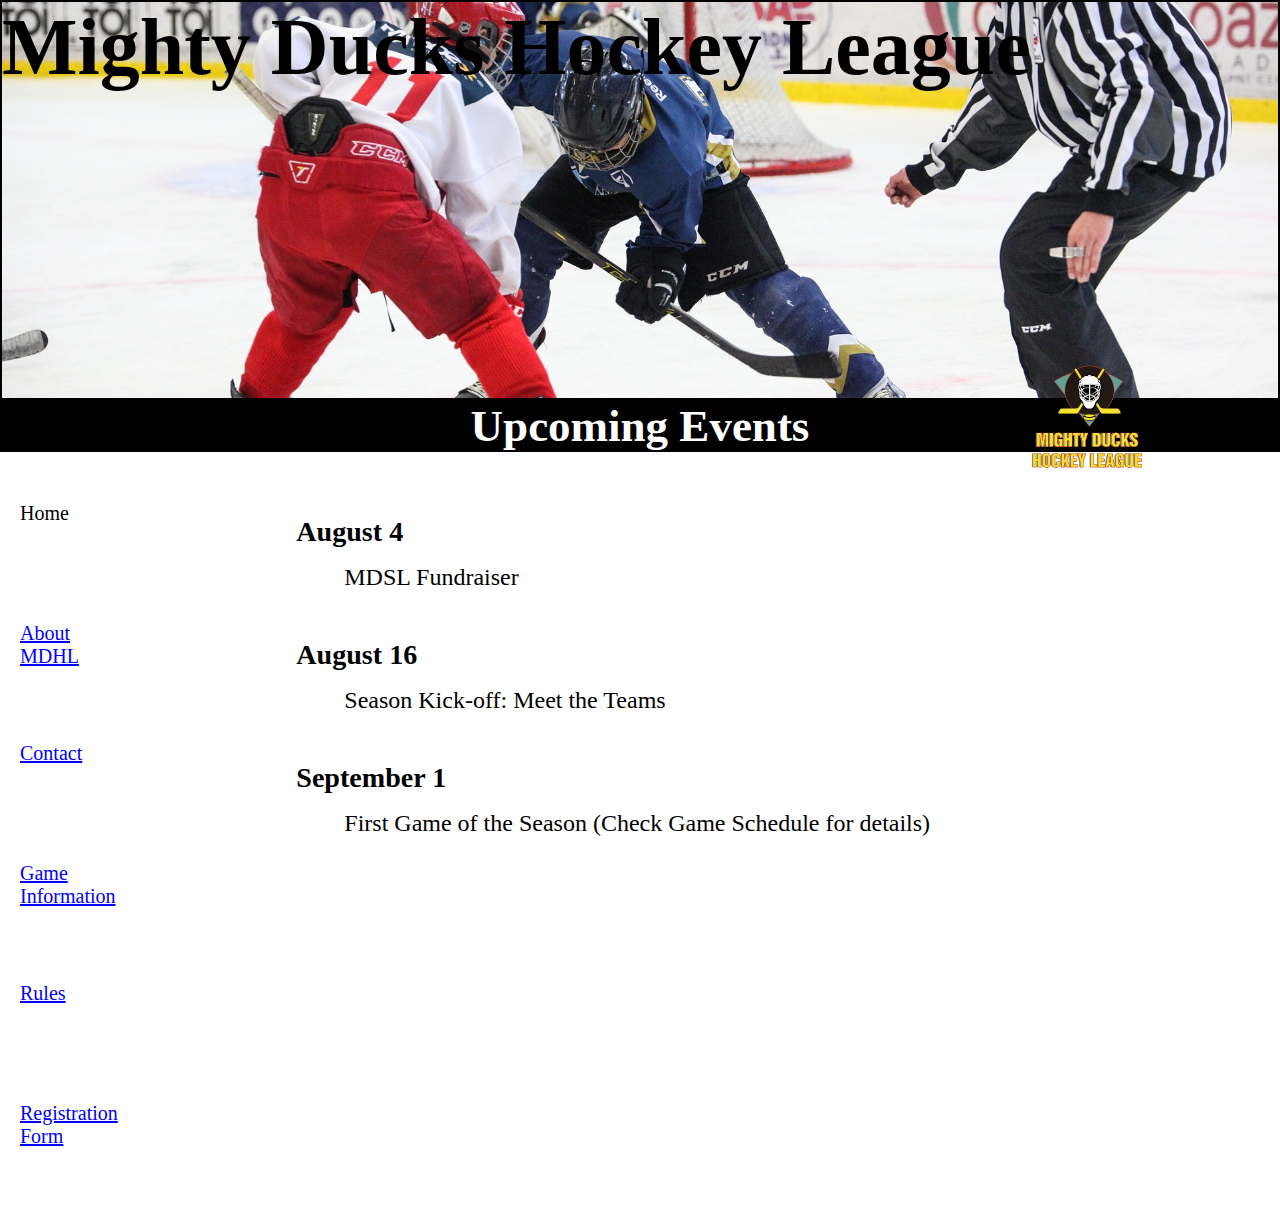
<file: index.html>
<!DOCTYPE html>
<html lang="en">
<head>
    <meta charset="UTF-8">
    <meta http-equiv="X-UA-Compatible" content="IE=edge">
    <meta name="viewport" content="width=device-width, initial-scale=1.0">
    <title>Mighty Ducks Hockey League</title>
    <link rel="shortcut icon" href="./assets/img/LogoMightyducks-01.png" type="image/png">
    <link rel="stylesheet" href="./assets/styles/style.css">
</head>
<body>
    <header>
        <div class="caja1">
            <h1>Mighty Ducks Hockey League</h1>
        </div>
        <div class="caja2">
            <h2>Upcoming Events</h2>
            <figure>
                <img src="./assets/img/LogoMightyducks-01.png" alt="logo" class="logo">
            </figure>            
        </div>           
    </header>
<div class="home">
    <nav>
        <a href="./" class="active">Home</a>
        <a href="./about.html">About MDHL</a>
        <a href="./contact.html">Contact</a>
        <a href="./gameInformation.html">Game Information</a>
        <a href="./rules.html">Rules</a>
        <a href="./form.html">Registration Form</a>

    </nav>
    <main>        
        <section>            
            <h3>August 4</h3>
            <p>MDSL Fundraiser</p>
            <h3>August 16</h3>
            <p>Season Kick-off: Meet the Teams</p>
            <h3>September 1</h3>
            <p>First Game of the Season (Check Game Schedule for details)</p>
        </section>
    </main>
</div>
    
    <footer></footer>
</body>
</html>
</file>
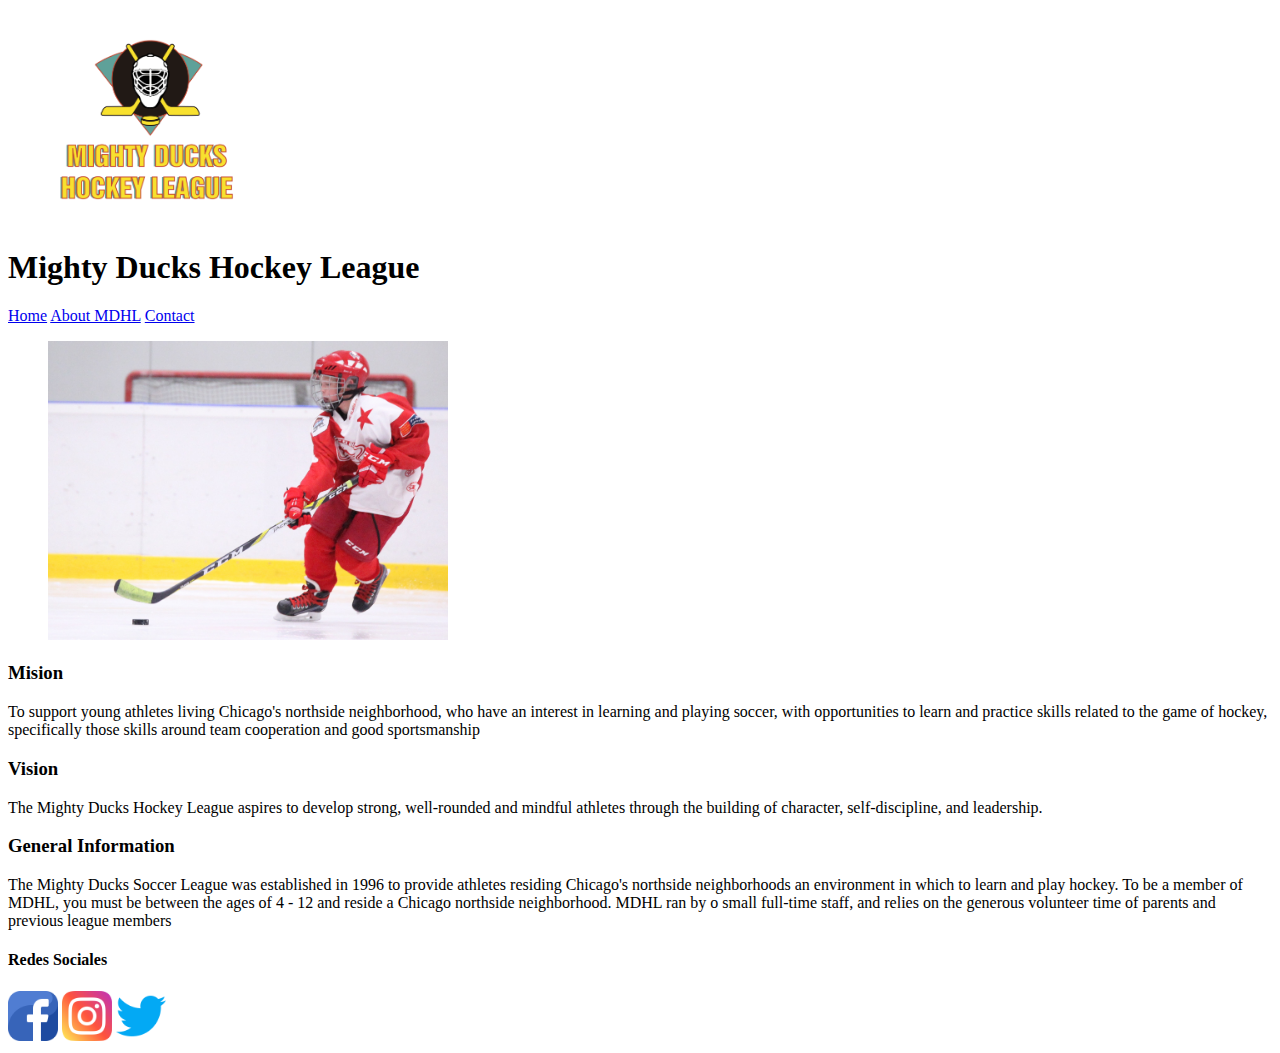
<file: about.html>
<!DOCTYPE html>
<html lang="en">
<head>
    <meta charset="UTF-8">
    <meta http-equiv="X-UA-Compatible" content="IE=edge">
    <meta name="viewport" content="width=device-width, initial-scale=1.0">
    <title>About MDHL</title>
</head>
<body>
    <header>
        <figure>
            <img src="./assets/LogoMightyducks-01.png" alt="logo" width="200px;">
        </figure>
        
        <h1>Mighty Ducks Hockey League</h1>
    </header>

    <nav>
        <a href="./index.html">Home</a>
        <a href="./">About MDHL</a>
        <a href="./contact.html">Contact</a>
        
    </nav>
    <main>
        <aside>
            <figure>
                <img src="./assets/hockey2.jpg" alt="hockey2" width="400px;">
            </figure>
        </aside>
        
        <section>
            <article>
                <h3>Mision</h3>
                <p>To support young athletes living Chicago's northside neighborhood, who have an interest in
                    learning and playing soccer, with opportunities to learn and practice skills related to the game of
                    hockey, specifically those skills around team cooperation and good sportsmanship</p>

                <h3>Vision</h3>
                <p>The Mighty Ducks Hockey League aspires to develop strong, well-rounded and mindful athletes
                    through the building of character, self-discipline, and leadership.</p>

                <h3>General Information</h3>
                <p>The Mighty Ducks Soccer League was established in 1996 to provide athletes residing
                    Chicago's northside neighborhoods an environment in which to learn and play hockey. To be a
                    member of MDHL, you must be between the ages of 4 - 12 and reside a Chicago northside
                    neighborhood. MDHL ran by o small full-time staff, and relies on the generous volunteer time of
                    parents and previous league members</p>
            </article>
        </section>
    </main>
    <footer>
        <h4>Redes Sociales</h4>
        <a href="https://www.facebook.com/" target="_blank"><img src="./assets/face.png" alt="facebook" width="50px;"></a>
        <a href="https://www.instagram.com/" target="_blank"><img src="./assets/instagram.png" alt="instagram" width="50px;"></a>
        <a href="https://twitter.com/?lang=es" target="_blank"><img src="./assets/twiter.png" alt="twiter" width="50px;"></a>
        
    </footer>
</body>
</html>
</file>
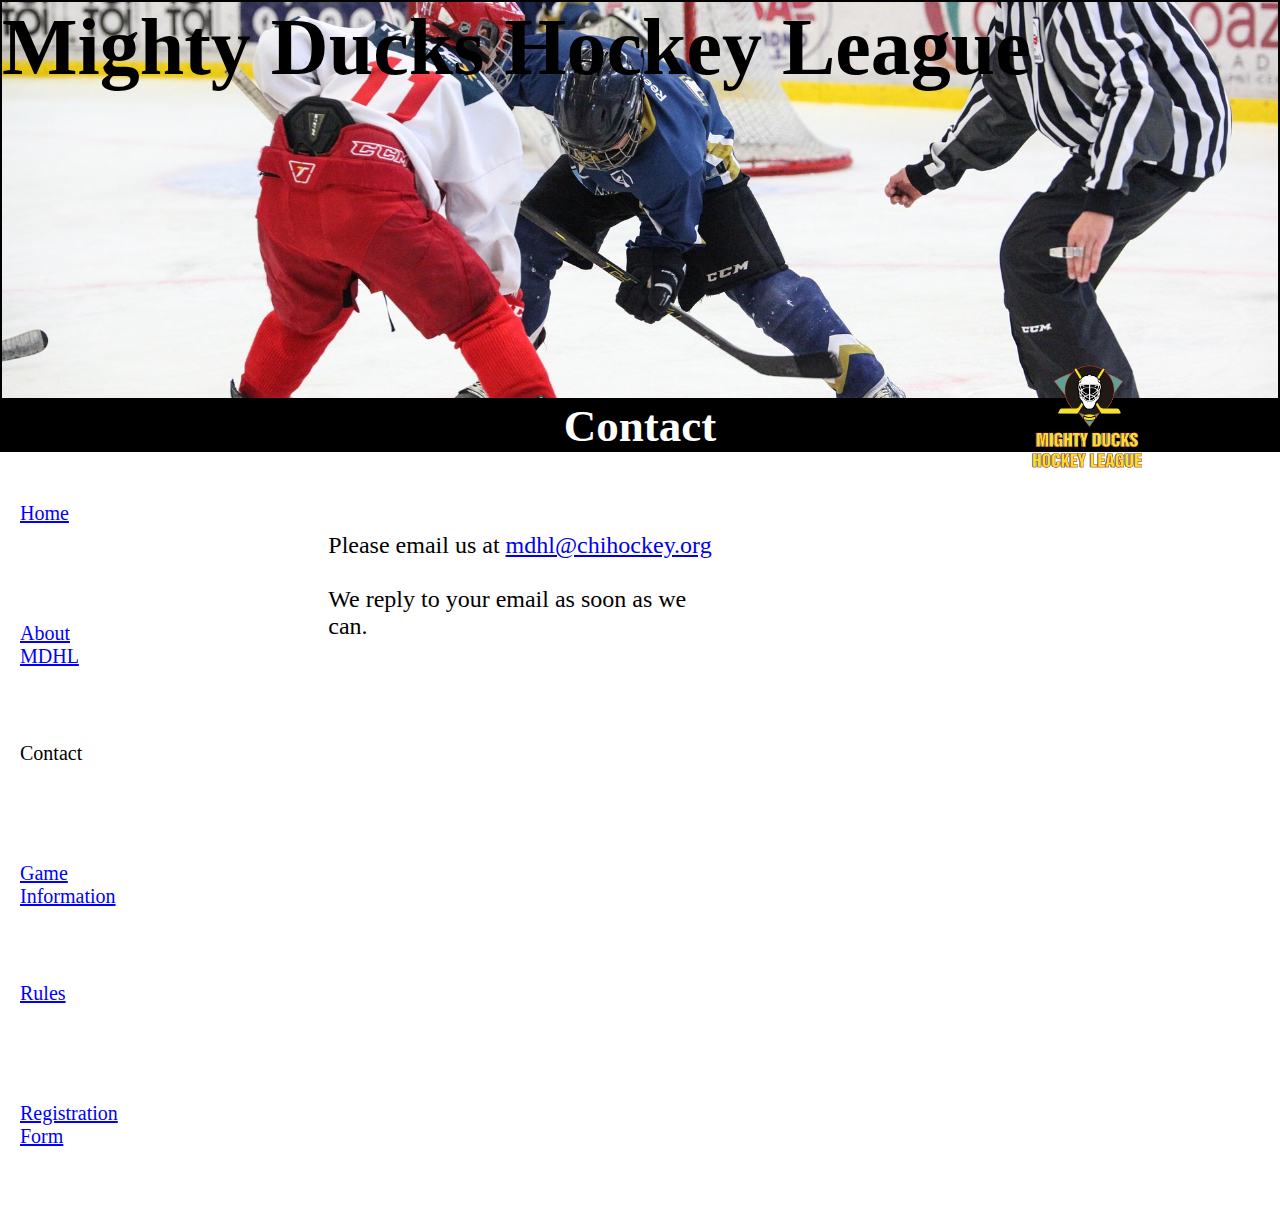
<file: contact.html>
<!DOCTYPE html>
<html lang="en">

<head>
    <meta charset="UTF-8">
    <meta http-equiv="X-UA-Compatible" content="IE=edge">
    <meta name="viewport" content="width=device-width, initial-scale=1.0">
    <title>Contact</title>
    <link rel="shortcut icon" href="./assets/img/LogoMightyducks-01.png" type="image/png">
    <link rel="stylesheet" href="./assets/styles/style.css">
</head>

<body>
    <header>
        <div class="caja1">
            <h1>Mighty Ducks Hockey League</h1>
        </div>
        <div class="caja2">
            <h2>Contact</h2>
            <figure>
                <img src="./assets/img/LogoMightyducks-01.png" alt="logo" class="logo">
            </figure>
        </div>
    </header>
    <div class="home2">
        <nav>
            <a href="./index.html">Home</a>
            <a href="./about.html">About MDHL</a>
            <a href="./" class="active">Contact</a>
            <a href="./gameInformation.html">Game Information</a>
            <a href="./rules.html">Rules</a>
            <a href="./form.html">Registration Form</a>

        </nav>
        <main>

            <div class="mail">
                <p>Please email us at <a href="mailto:mdhl@chihockey.org">mdhl@chihockey.org</a></p> <br>
                <p>We reply to your email as soon as we can.</p>
            </div>



        </main>
    </div>


    <footer>

    </footer>

</body>

</html>
</file>
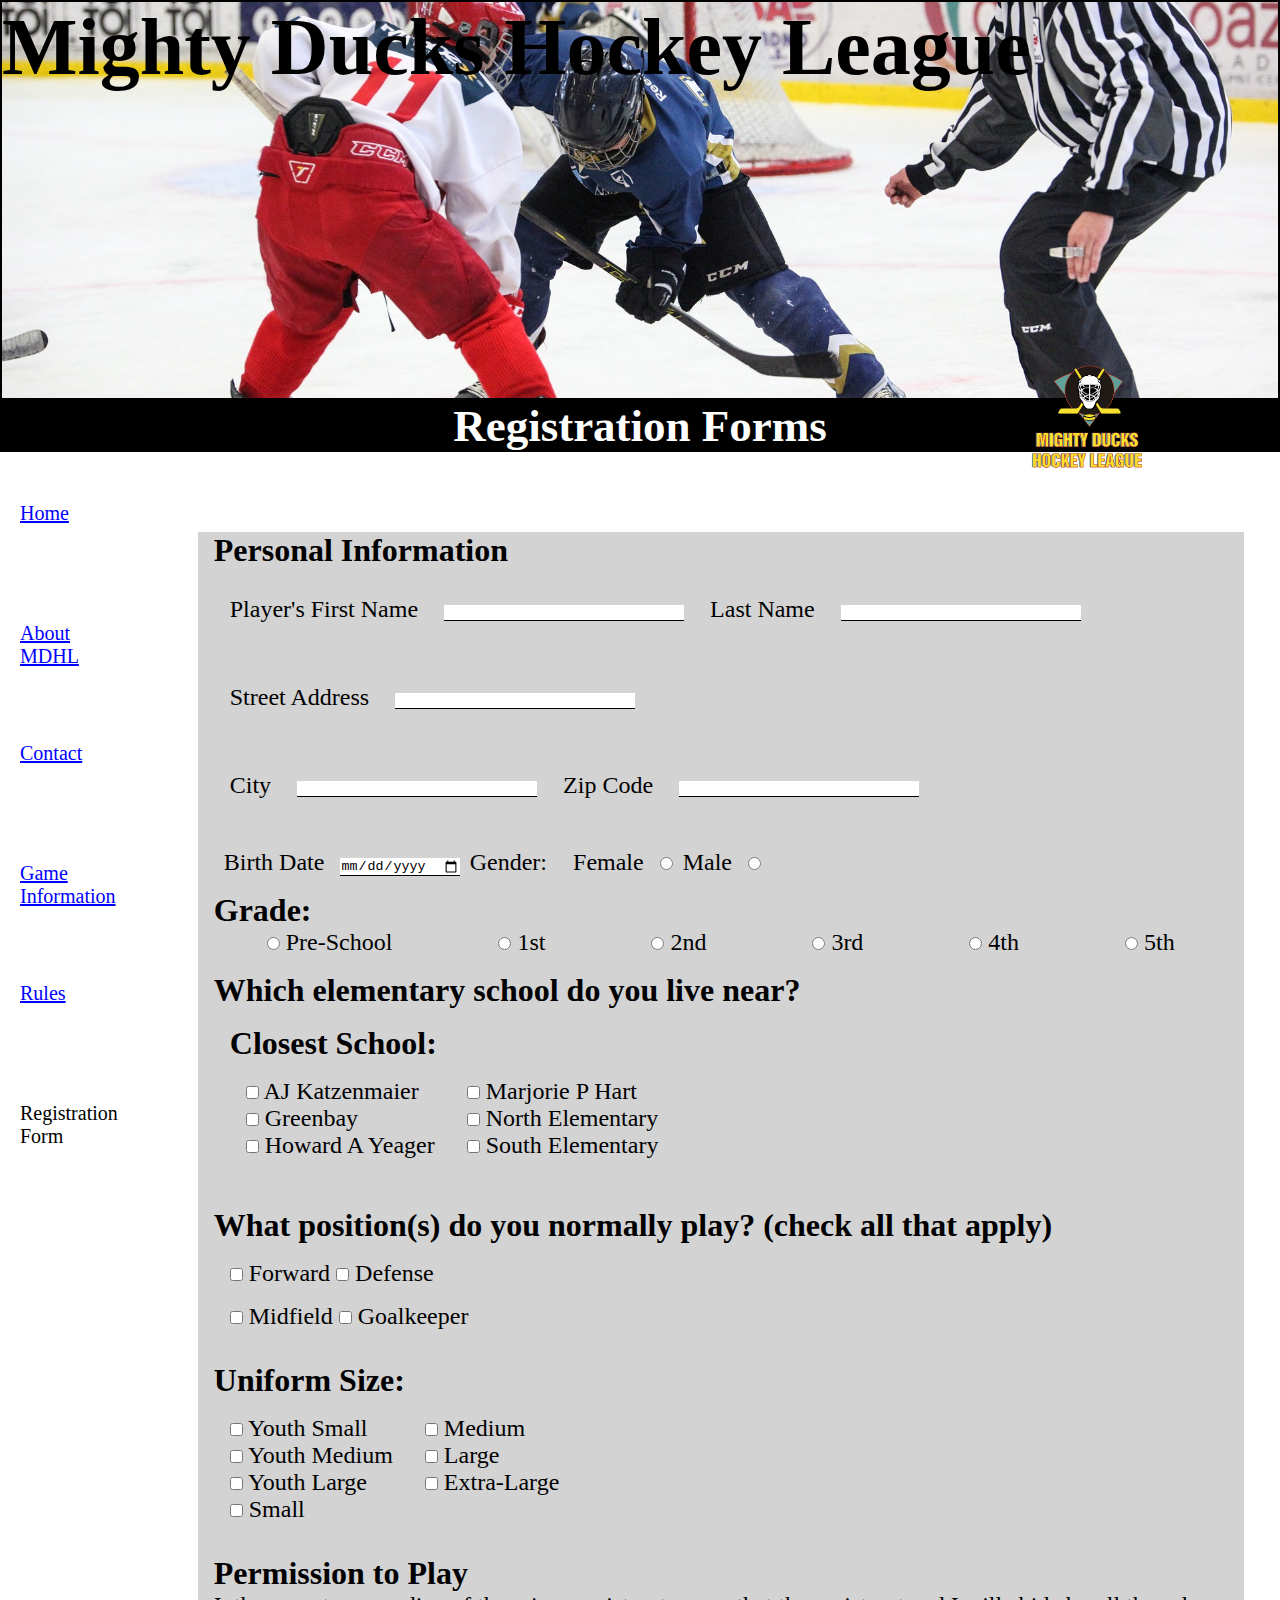
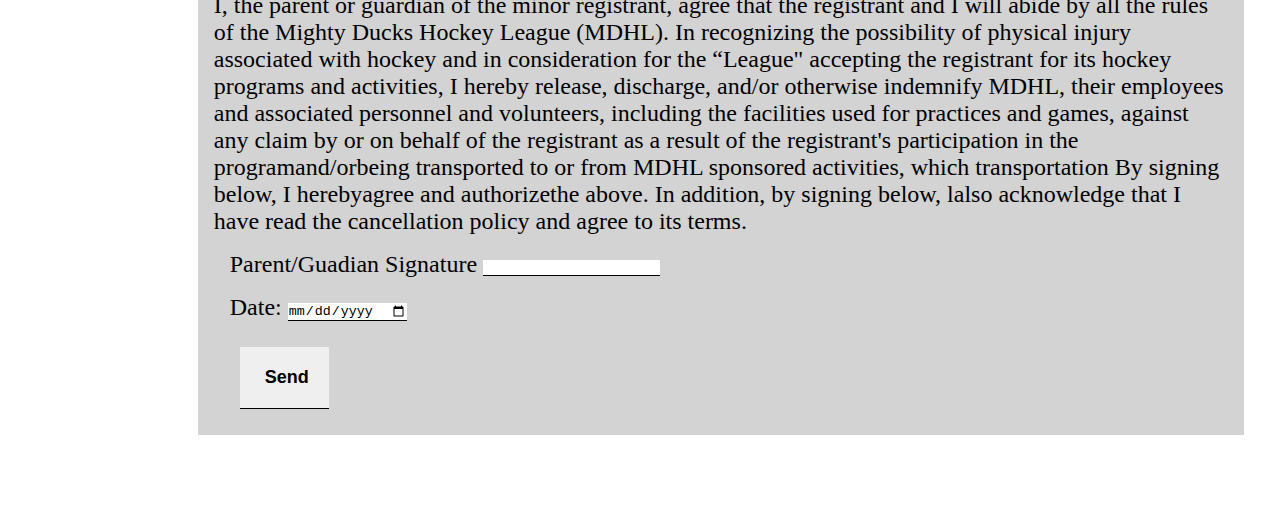
<file: form.html>
<!DOCTYPE html>
<html lang="en">

<head>
    <meta charset="UTF-8">
    <meta http-equiv="X-UA-Compatible" content="IE=edge">
    <meta name="viewport" content="width=device-width, initial-scale=1.0">
    <title>Registration Form</title>
    <link rel="shortcut icon" href="./assets/img/LogoMightyducks-01.png" type="image/png">
    <link rel="stylesheet" href="./assets/styles/style.css">
</head>

<body>
    <header>
        <div class="caja1">
            <h1>Mighty Ducks Hockey League</h1>
        </div>
        <div class="caja2">
            <h2>Registration Forms</h2>
            <figure>
                <img src="./assets/img/LogoMightyducks-01.png" alt="logo" class="logo">
            </figure>
        </div>
    </header>
    <div class="home5">
        <nav>
            <a href="./index.html">Home</a>
            <a href="./about.html">About MDHL</a>
            <a href="./contact.html">Contact</a>
            <a href="./gameInformation.html">Game Information</a>
            <a href="./rules.html">Rules</a>
            <a href="./" class="active">Registration Form</a>

        </nav>
        <main>

            <div>
                <form action="./showdata.html" method="GET">

                    <fieldset class="personal">
                        <legend>Personal Information</legend>
                        <fieldset>
                            <label>
                                <span>Player's First Name</span>
                                <input type="text" name="first">
                            </label>
                            <label>
                                <span>Last Name</span>
                                <input type="text" name="last">
                            </label>
                        </fieldset>
                        
                        <fieldset>
                            <label>
                                <span>Street Address</span>
                                <input type="text" name="street">
                            </label>
                        </fieldset>
                        <fieldset>
                            <label>
                                <span>City</span>
                                <input type="text" name="city">
                            </label>
                            <label>
                                <span>Zip Code</span>
                                <input type="number" name="zip">
                            </label>
                        </fieldset>
                        
                    </fieldset>
                    <fieldset class="birth">
                        <label>
                            <span>Birth Date</span>
                            <input type="date" name="birth">
                        </label>
                        <label>
                            <span> Gender:</span>
                            <span>Female </span>
                            <input type="radio" name="gender" value="female">
                            
                        </label>
                        <label>
                            <span>Male</span>
                            <input type="radio" name="gender" value="male">
                            
                        </label>
                    </fieldset>

                    <fieldset class="grade">
                        <legend> Grade:</legend>
                        
                            <label>
                                <input type="radio" name="grade" value="pre-school">
                                <span>Pre-School</span>
                            </label>
                            <label>
                                <input type="radio" name="grade" value="1st">
                                <span> 1st</span>
                            </label>
                            <label>
                                <input type="radio" name="grade" value="2nd">
                                <span>2nd</span>
                            </label>
                        
                            <label>
                                <input type="radio" name="grade" value=" 3rd">
                                <span>3rd</span>
                            </label>
                            <label>
                               <input type="radio" name="grade" value="4th">
                                <span>4th </span>
                            </label>
                            <label>
                                <input type="radio" name="grade" value="5th">
                                <span>5th </span>
                            </label>
                        
 
                    </fieldset>

                    <fieldset>
                        <legend>Which elementary school do you live near? </legend>
                        <fieldset class="closer">
                            <legend>Closest School:</legend>
                            <fieldset class="close">
                                <label>
                                    <input type="checkbox" name="school" value="aj katzenmaier">
                                    <span> AJ Katzenmaier</span>
                                </label>
                                <label>
                                    <input type="checkbox" name="school" value="greenbay">
                                    <span>Greenbay</span>
                                </label>
                                <label>
                                    <input type="checkbox" name="school" value=" howard a yeager">
                                    <span>Howard A Yeager</span>
                                </label>
                            </fieldset>
                            <fieldset class="close1">
                                <label>
                                    <input type="checkbox" name="school" value=" marjorie p hart">
                                    <span>Marjorie P Hart</span>
                                </label>
                                <label>
                                    <input type="checkbox" name="school" value="north elementary">
                                    <span>North Elementary</span>
                                </label>
                                <label>
                                    <input type="checkbox" name="school" value="south elementary">
                                    <span> South Elementary</span>
                                </label>
                            </fieldset>
                            
                        </fieldset>

                    </fieldset>
                    <fieldset>
                        <legend>What position(s) do you normally play? (check all that apply)</legend>
                        <fieldset>
                            <label>
                                <input type="checkbox" name="play" value=" forward">
                                <span> Forward</span>
                            </label>
                            <label>
                                <input type="checkbox" name="play" value="defense">
                                <span> Defense</span>
                            </label>
                        </fieldset>
                        <fieldset>
                            <label>
                                <input type="checkbox" name="play" value=" midfield">
                                <span>Midfield</span>
                            </label>
                            <label>
                                <input type="checkbox" name="play" value="goalkeeper">
                                <span> Goalkeeper</span>
                            </label>
                        </fieldset>
                        
                        
                    </fieldset>
                    <fieldset class="uni">
                        <legend>Uniform Size:</legend>
                        <fieldset class="uniform">
                            <label>
                                <input type="checkbox" name="size" value="youth small">
                                <span>Youth Small</span>
                            </label>
                            <label>
                                <input type="checkbox" name="size" value="youth medium">
                                <span>Youth Medium</span>
                            </label>
                            <label>
                                <input type="checkbox" name="size" value="youth large">
                                <span>Youth Large</span>
                            </label>
                            <label>
                                <input type="checkbox" name="size" value="small">
                                <span> Small</span>
                            </label>
                        </fieldset>
                        <fieldset class="uniform1">
                            <label>
                                <input type="checkbox" name="size" value="medium">
                                <span>Medium</span>
                            </label>
                            <label>
                                <input type="checkbox" name="size" value="large">
                                <span>Large</span>
                            </label>
                            <label>
                                <input type="checkbox" name="size" value="extra-large">
                                <span> Extra-Large</span>
                            </label>
                        </fieldset>
                       
                        
                    </fieldset>
                    <fieldset>
                        <legend>Permission to Play</legend>
                        <span> I, the parent or guardian of the minor registrant, agree that the registrant and I will
                            abide
                            by
                            all the rules of the Mighty Ducks Hockey League (MDHL). In recognizing the possibility of
                            physical injury associated with hockey and in consideration for the “League" accepting the
                            registrant for its hockey programs and activities, I hereby release, discharge, and/or
                            otherwise
                            indemnify MDHL, their employees and associated personnel and volunteers, including the
                            facilities used for practices and games, against any claim by or on behalf of the registrant
                            as
                            a result of the registrant's participation in the programand/orbeing transported to or from
                            MDHL
                            sponsored activities, which transportation
                            By signing below, I herebyagree and authorizethe above. In addition, by signing below, lalso
                            acknowledge that I have read the cancellation policy and agree to its terms.</span>
                            <fieldset>
                                <label>
                                    <span> Parent/Guadian Signature</span>
                                    <input type="text" required name="sig">
                                </label>
                                
                            </fieldset>
                            <fieldset>
                                <label>
                                    <span>Date: </span>
                                    <input type="date">
                                </label>
                            </fieldset>
                            <fieldset class="boton">
                                <label>
                                    <input type="submit" value=" Send">
                                </label>
                            </fieldset>
                        
                    </fieldset>
                    
                </form>
            </div>
        </main>
    </div>


</body>

</html>
</file>
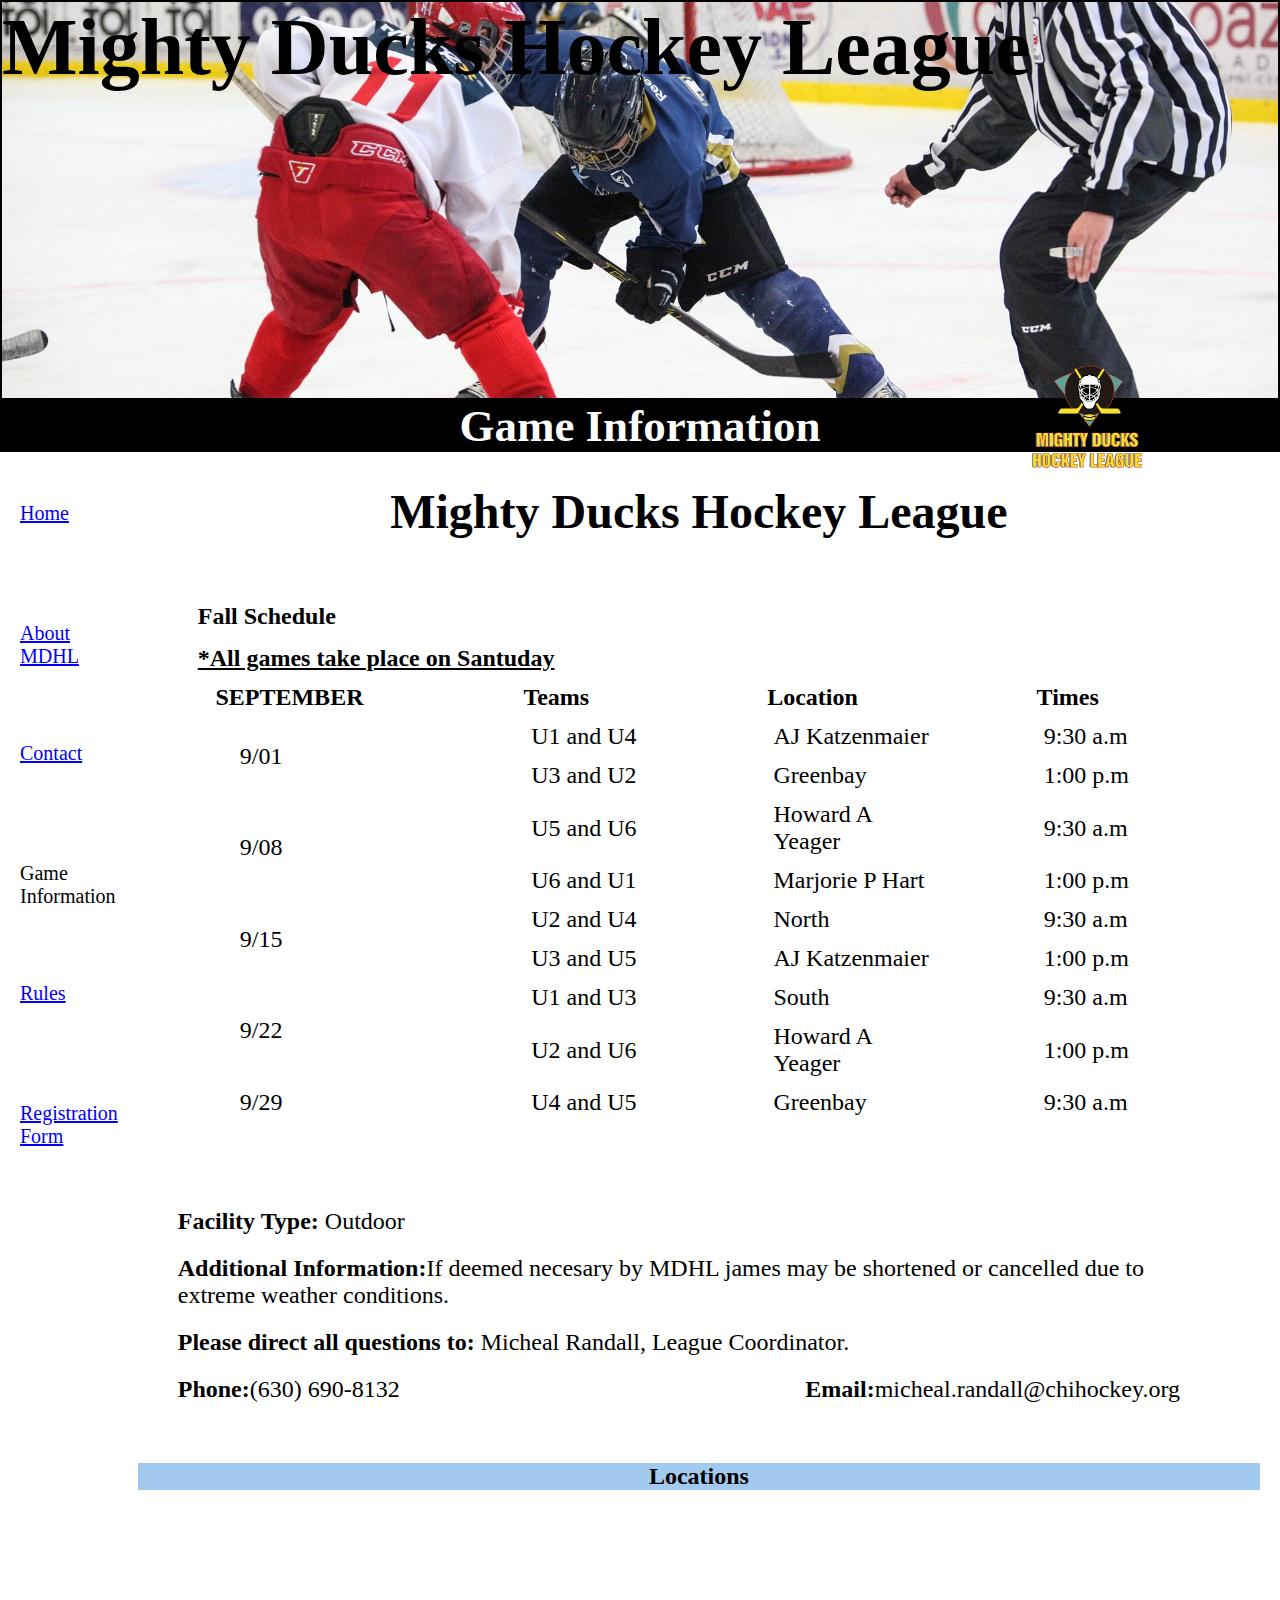
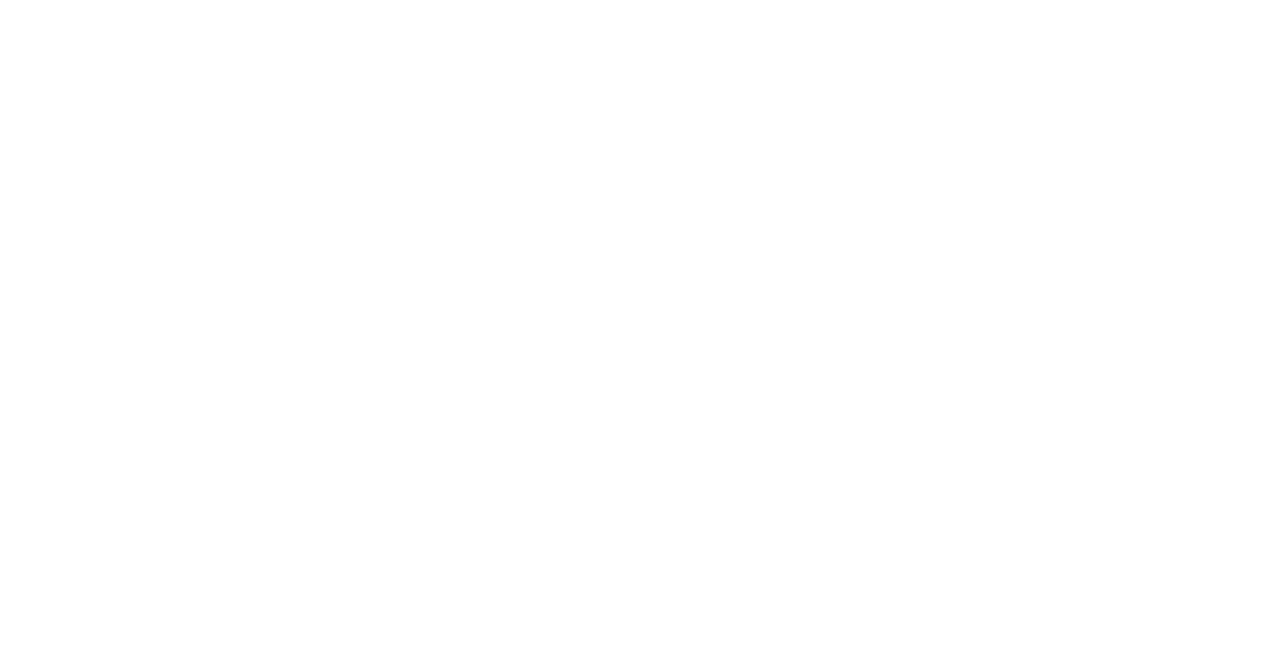
<file: gameInformation.html>
<!DOCTYPE html>
<html lang="en">

<head>
    <meta charset="UTF-8">
    <meta http-equiv="X-UA-Compatible" content="IE=edge">
    <meta name="viewport" content="width=device-width, initial-scale=1.0">
    <title>Game Information</title>
    <link rel="shortcut icon" href="./assets/img/LogoMightyducks-01.png" type="image/png">
    <link rel="stylesheet" href="./assets/styles/style.css">
</head>

<body>
    <header>
        <div class="caja1">
            <h1>Mighty Ducks Hockey League</h1>
        </div>
        <div class="caja2">
            <h2>Game Information</h2>
            <figure>
                <img src="./assets/img/LogoMightyducks-01.png" alt="logo" class="logo">
            </figure>
        </div>

    </header>
    <div class="home3">
        <nav>
            <a href="./index.html">Home</a>
            <a href="./about.html">About MDHL</a>
            <a href="./contact.html">Contact</a>
            <a href="./" class="active">Game Information</a>
            <a href="./rules.html">Rules</a>
            <a href="./form.html">Registration Form</a>
    
        </nav>
        <main>
            <div class="titulo">
                <h2 >Mighty Ducks Hockey League</h2>
            </div>
            <section class="contenido">
                    
                <h3 class="fal">Fall Schedule</h3>
                <h4 class="all">*All games take place on Santuday</h4>
                <table>
                    <thead>
                        <tr>
                            <th>SEPTEMBER</th>
                            <th>Teams</th>
                            <th>Location</th>
                            <th>Times</th>
                        </tr>
                    </thead>
                    <tbody>
                        <tr>
                            <td rowspan="2">9/01</td>
                            <td class="td1">U1 and U4</td>
                            <td class="td2">AJ Katzenmaier</td>
                            <td class="td3">9:30 a.m</td>
                        </tr>
                        <tr>
                            <td>U3 and U2</td>
                            <td>Greenbay</td>
                            <td>1:00 p.m</td>
                        </tr>
                        <tr>
                            <td rowspan="2">9/08</td>
                            <td>U5 and U6</td>
                            <td>Howard A Yeager</td>
                            <td>9:30 a.m</td>
                        </tr>
                        <tr>
                            <td>U6 and U1</td>
                            <td>Marjorie P Hart</td>
                            <td>1:00 p.m</td>
                        </tr>
                        <tr>
                            <td rowspan="2">9/15</td>
                            <td>U2 and U4</td>
                            <td>North</td>
                            <td>9:30 a.m</td>
                        </tr>
                        <tr>
                            <td>U3 and U5</td>
                            <td>AJ Katzenmaier</td>
                            <td>1:00 p.m</td>
                        </tr>
                        <tr>
                            <td rowspan="2">9/22</td>
                            <td>U1 and U3</td>
                            <td>South</td>
                            <td>9:30 a.m</td>
                        </tr>
                        <tr>
                            <td>U2 and U6</td>
                            <td>Howard A Yeager</td>
                            <td>1:00 p.m</td>
                        </tr>
                        <tr>
                            <td>9/29</td>
                            <td>U4 and U5</td>
                            <td>Greenbay</td>
                            <td>9:30 a.m</td>
                        </tr>
    
                    </tbody>
                </table>
    
            </section>
            <div class="outdoor">
                <p><strong>Facility Type:</strong> Outdoor</p>
                <p><strong>Additional Information:</strong>If deemed necesary by MDHL james may be shortened or cancelled
                    due to extreme weather conditions.</p>
                <p><strong>Please direct all questions to: </strong>Micheal Randall, League Coordinator.</p>
                <div class="phone">
                    <p><strong>Phone:</strong>(630) 690-8132</p>
                    <p><strong>Email:</strong>micheal.randall@chihockey.org</p>
                </div>
            </div>
            <div class="location">
                <h2>Locations</h2>
            </div>
            <div class="mapas">
               
                <iframe src="https://www.google.com/maps/embed?pb=!1m18!1m12!1m3!1d2484.9669188771363!2d0.03998091484940402!3d51.47712152073894!2m3!1f0!2f0!3f0!3m2!1i1024!2i768!4f13.1!3m3!1m2!1s0x47d8a8546aa77bb1%3A0x213e96a4c7a25e74!2sGreenbay%20Rd%2C%20London%2C%20Reino%20Unido!5e0!3m2!1ses!2sar!4v1675771306753!5m2!1ses!2sar" width="600" height="450" style="border:0;" allowfullscreen="" loading="lazy" referrerpolicy="no-referrer-when-downgrade"></iframe>
                <iframe src="https://www.google.com/maps/embed?pb=!1m18!1m12!1m3!1d2950.269876673739!2d-87.85606978558435!3d42.31544224591252!2m3!1f0!2f0!3f0!3m2!1i1024!2i768!4f13.1!3m3!1m2!1s0x880feccac26b07c5%3A0x8b51fa5d6efe771a!2sHoward%20A.%20Yeager%20School%20(PREK-K)!5e0!3m2!1ses!2sar!4v1675771458792!5m2!1ses!2sar" width="600" height="450" style="border:0;" allowfullscreen="" loading="lazy" referrerpolicy="no-referrer-when-downgrade"></iframe>
                <iframe src="https://www.google.com/maps/embed?pb=!1m18!1m12!1m3!1d2949.780458165075!2d-87.86499328558388!3d42.32588114525385!2m3!1f0!2f0!3f0!3m2!1i1024!2i768!4f13.1!3m3!1m2!1s0x880f932fbc6ba7cd%3A0xcf2bbe275c6da815!2sAJ%20Katzenmaier%20Academy!5e0!3m2!1ses!2sar!4v1675771507477!5m2!1ses!2sar" width="600" height="450" style="border:0;" allowfullscreen="" loading="lazy" referrerpolicy="no-referrer-when-downgrade"></iframe>
                <iframe src="https://www.google.com/maps/embed?pb=!1m18!1m12!1m3!1d2949.7194316339587!2d-87.84787658558386!3d42.32718264517169!2m3!1f0!2f0!3f0!3m2!1i1024!2i768!4f13.1!3m3!1m2!1s0x880fecd0628e1bb5%3A0x9a4d5f9aafd42e02!2sMarjorie%20P%20Hart%20School!5e0!3m2!1ses!2sar!4v1675787205052!5m2!1ses!2sar" width="600" height="450" style="border:0;" allowfullscreen="" loading="lazy" referrerpolicy="no-referrer-when-downgrade"></iframe>
                <iframe src="https://www.google.com/maps/embed?pb=!1m18!1m12!1m3!1d11791.039398182762!2d-87.8509244921875!3d42.36895699999998!2m3!1f0!2f0!3f0!3m2!1i1024!2i768!4f13.1!3m3!1m2!1s0x880fed60b13aa0a7%3A0xfe6df83b0f197ed6!2sNorth%20Elementary%20School!5e0!3m2!1ses!2sar!4v1675787257389!5m2!1ses!2sar" width="600" height="450" style="border:0;" allowfullscreen="" loading="lazy" referrerpolicy="no-referrer-when-downgrade"></iframe>
                <iframe src="https://www.google.com/maps/embed?pb=!1m18!1m12!1m3!1d47203.09932733572!2d-87.92051096875002!3d42.317066999999994!2m3!1f0!2f0!3f0!3m2!1i1024!2i768!4f13.1!3m3!1m2!1s0x880feccac2135a21%3A0x8ce88e90b96bbec1!2sSouth%20Elementary%20School%20(K-5)!5e0!3m2!1ses!2sar!4v1675787298467!5m2!1ses!2sar" width="600" height="450" style="border:0;" allowfullscreen="" loading="lazy" referrerpolicy="no-referrer-when-downgrade"></iframe>
            </div>
    
        </main>
    </div>
    
   
</body>

</html>
</file>
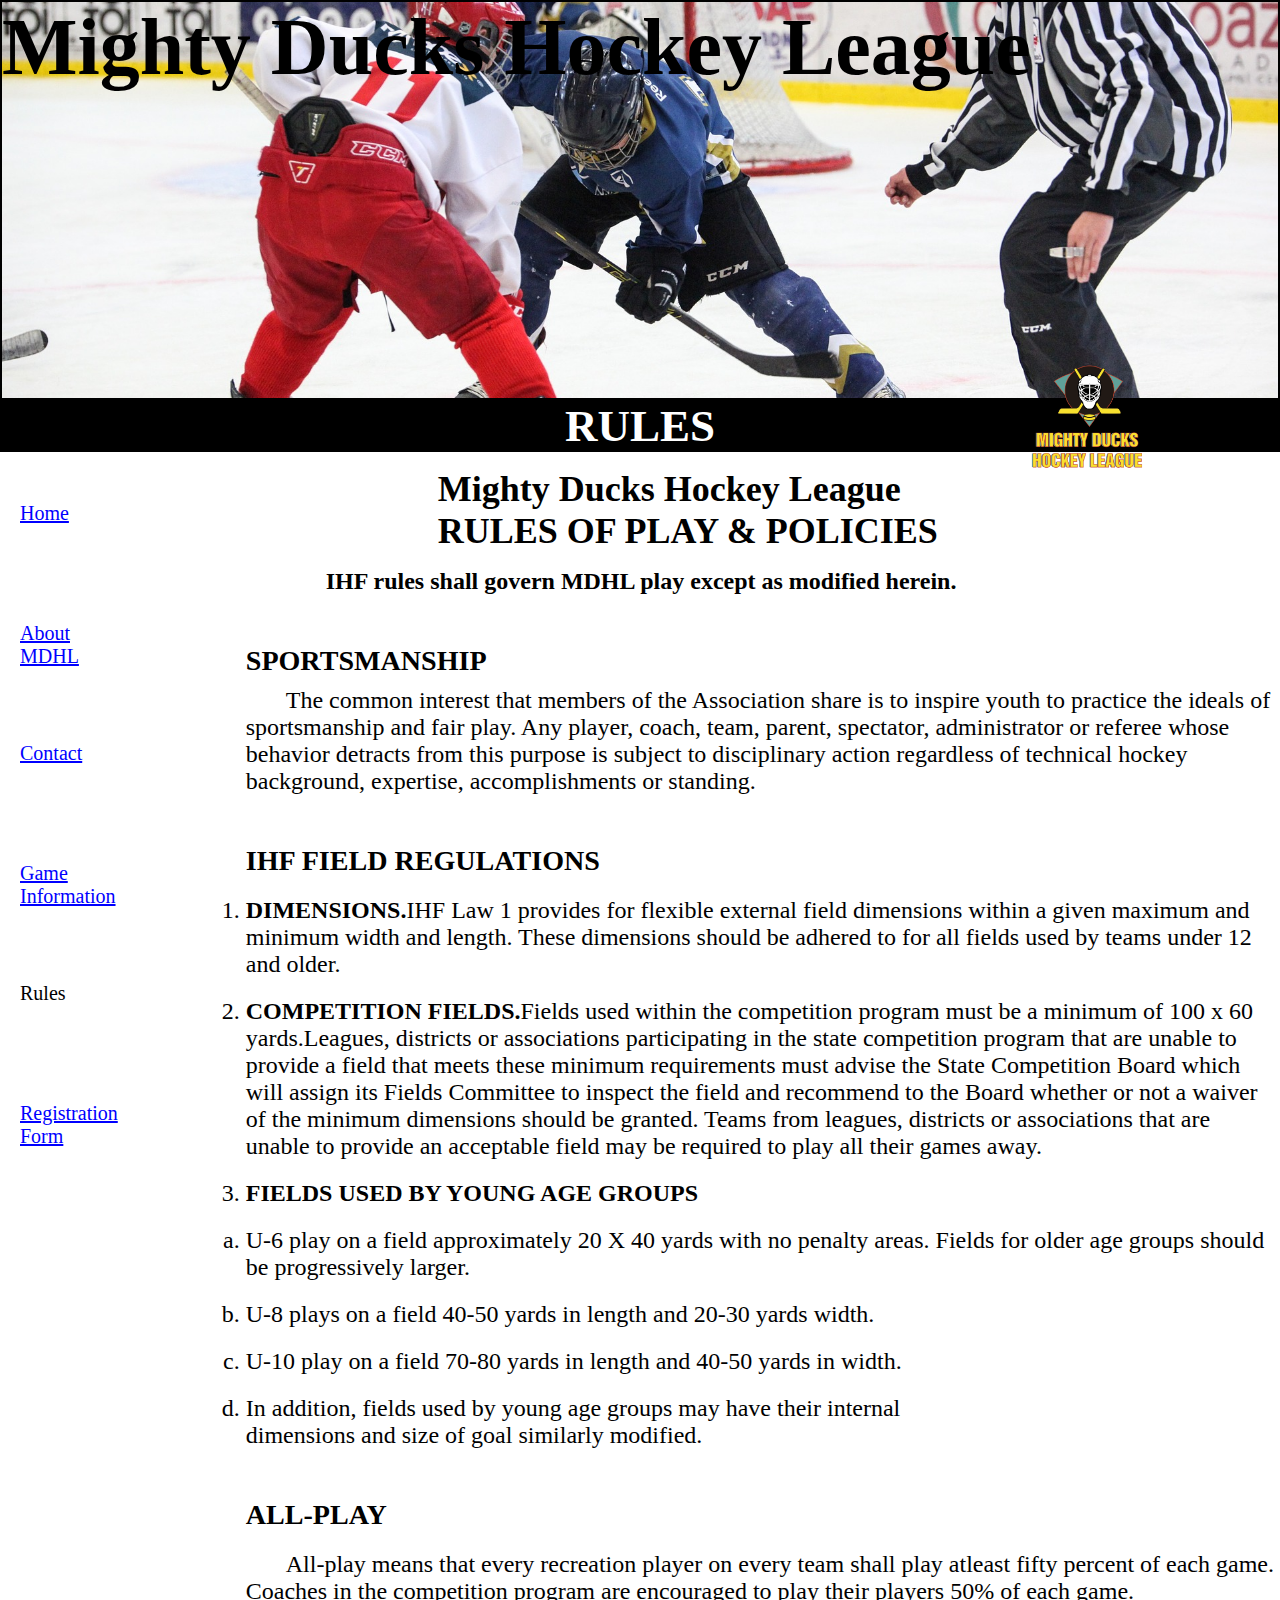
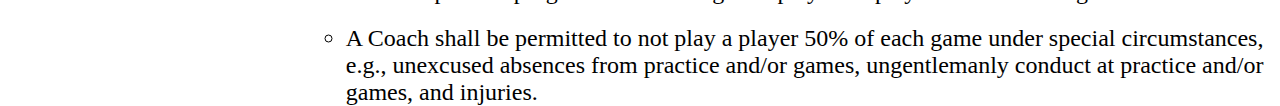
<file: rules.html>
<!DOCTYPE html>
<html lang="en">

<head>
    <meta charset="UTF-8">
    <meta http-equiv="X-UA-Compatible" content="IE=edge">
    <meta name="viewport" content="width=device-width, initial-scale=1.0">
    <title>Rules</title>
    <link rel="shortcut icon" href="./assets/img/LogoMightyducks-01.png" type="image/png">
    <link rel="stylesheet" href="./assets/styles/style.css">
</head>

<body>
    <header>
        <div class="caja1">
            <h1>Mighty Ducks Hockey League</h1>
        </div>
        <div class="caja2">
            <h2>RULES</h2>
            <figure>
                <img src="./assets/img/LogoMightyducks-01.png" alt="logo" class="logo">
            </figure>
        </div>

    </header>
    <div class="home4">
        <nav>
            <a href="./index.html">Home</a>
            <a href="./about.html">About MDHL</a>
            <a href="./contact.html">Contact</a>
            <a href="./gameInformation.html">Game Information</a>
            <a href="./" class="active">Rules</a>
            <a href="./form.html">Registration Form</a>
    
        </nav>
        <main>
            <section class="titulorules">
             <h2>Mighty Ducks Hockey League</h2>
             <h2>RULES OF PLAY & POLICIES</h2>
            </section>           
             
             <section class="caja3">
     
                 <h4>IHF rules shall govern MDHL play except as modified herein.</h4>
                 <article class="sport">
                     <h3>SPORTSMANSHIP</h3>
                     <p>The common interest that members of the Association share is to inspire
                         youth to practice the ideals of sportsmanship and fair play. Any player, coach,
                         team, parent, spectator, administrator or referee whose behavior detracts from
                         this purpose is subject to disciplinary action regardless of technical hockey
                         background, expertise, accomplishments or standing.</p>
                 </article>
     
                 <article>
                     <h3>IHF FIELD REGULATIONS</h3>
                     <ol>
                         <li><strong>DIMENSIONS.</strong>IHF Law 1 provides for flexible external field dimensions within
                             a given maximum and minimum width and length. These dimensions should be
                             adhered to for all fields used by teams under 12 and older.</li>
                             <li><strong>COMPETITION FIELDS.</strong>Fields used within the competition program must be
                                 a minimum of 100 x 60 yards.Leagues, districts or associations participating in
                                 the state competition program that are unable to provide a field that meets these
                                 minimum requirements must advise the State Competition Board which will
                                 assign its Fields Committee to inspect the field and recommend to the Board
                                 whether or not a waiver of the minimum dimensions should be granted. Teams
                                 from leagues, districts or associations that are unable to provide an acceptable
                                 field may be required to play all their games away.</li>
                                 <li>
                                     <strong>FIELDS USED BY YOUNG AGE GROUPS</strong>
                                     <ol  class="field">
                                         <li>U-6 play on a field approximately 20 X 40 yards with no penalty areas. Fields
                                             for older age groups should be progressively larger.</li>
                                         <li>U-8 plays on a field 40-50 yards in length and 20-30 yards width.</li>
                                         <li>U-10 play on a field 70-80 yards in length and 40-50 yards in width.</li>
                                         <li>In addition, fields used by young age groups may have their internal <br>
                                             dimensions and size of goal similarly modified.</li>
                 
                                     </ol>
                                 </li>
                     </ol>
                 </article>
     
                 <article class="play">
                     <h3>ALL-PLAY</h3>
                     <p>All-play means that every recreation player on every team shall play atleast
                         fifty percent of each game. Coaches in the competition program are encouraged
                         to play their players 50% of each game.</p>
                     <ul class="play1">
                         <li>A Coach shall be permitted to not play a player 50% of each game
                             under special circumstances, e.g., unexcused absences from practice
                             and/or games, ungentlemanly conduct at practice and/or games, and
                             injuries.</li>
                     </ul>
                 </article>
                
             </section>
         </main>
    </div>
    
   
</body>

</html>
</file>
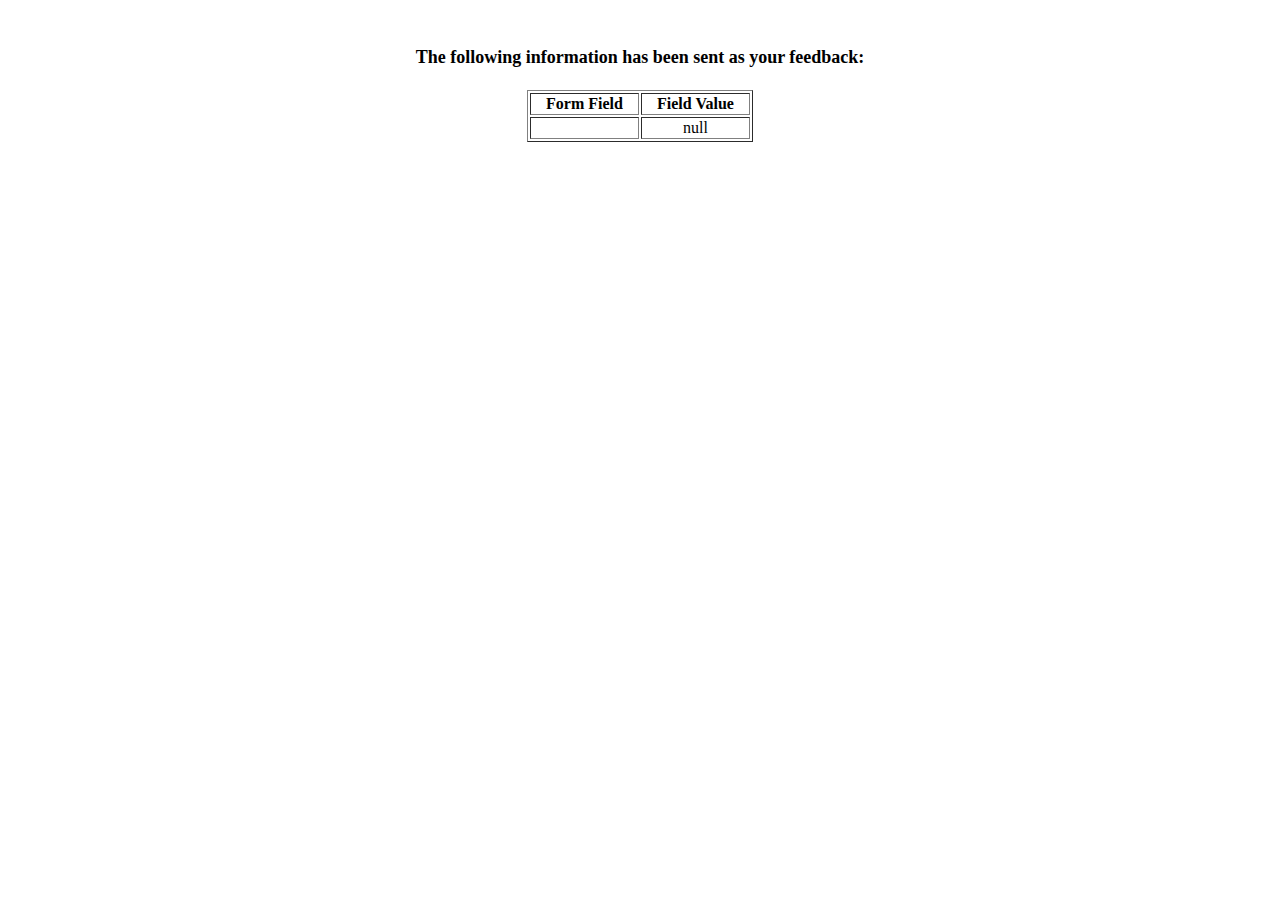
<file: showdata.html>
<html>
<head>
<title>Feedback Sent</title>
</head>
<body>
<p align=center>&nbsp;</p>
<h1 align=center><font size="+1">The following information has been sent as your
  feedback:</font></h1>

<table border="1" align=center width="226">
  <tr>
    <th align="center">Form Field</th>
    <th align="center">Field Value</th>
  </tr>

<script language="javascript">
var args = location.search.substr(1).split('&');
for (var i = 0; i < args.length; ++i) {
  var parts = args[i].split('=');
  if (parts != null) {
    var field = parts[0];
    var value = parts[1];
    if (value == null) {
      value = "null"
    }
    else {
      value = '"' + unescape(value.replace(/\+/g, ' ')) + '"';
    }

    document.writeln('<tr><td align="center">' + field + '</td>');
    document.writeln('<td align="center">' + value + '</td></tr>');
  }
}
</script>

<noscript>
<tr><td>
<p>You need to turn on Javascript in your browser.</p>

<p>In Microsoft Internet Explorer 4 or greater:</p>
<ul>
<li>From the "Tools" menu (in IE 4, it's the "View" menu), select "Internet Options".</li>
<li>Click on the "Security" tab.</li>
<li>Click on the "Custom Level" button. (In IE 4, select "Custom"
and then click on "Settings...".)</li>
<li>Under "Active scripting" make sure "Enable" is selected.</li>
</ul>

<p>In Netscape version 4 or greater:</p>
<ul>
<li>From the <b>Edit</b> menu, select <b>Preferences</b>.</li>
<li>In the <b>Category</b> list on the left, click on the word "Advanced".</li>
<li>In the panel on the right, make sure "Enable JavaScript" is checked.</li>
<li>Click the <b>OK</b> button.</li>
</ul>

</td></tr>
</noscript>

</table>
</body>
</html>
</file>
<file: assets/styles/style.css>
*{
    box-sizing: border-box;
    padding: 0;
    margin: 0;
}
img{
    max-width: 100%;
}
.caja1{
    border: 2px solid black;
    background-image: url(../img/design1.jpg);
    width: 100%;
    height: 400px;
    background-position: center;
    background-size: cover;

}
h1{
    text-align: left;
    font-size: 5rem;
    font-family: “comic sans-serif, cursive;
}
.caja2{
    background-color: black;
    text-align: center;
    color: white;
    font-size: 30px;
    position: relative;
    font-family: “comic sans-serif, cursive;

}
.logo{
    width: 10%;
    position: absolute;    
    right: 10%;  
    top: -50px;
}
nav{
    font-family: “comic sans-serif, cursive;
    font-size: 20px;
    margin-top: 50px;
}
nav>a{
    height: 120px;
    margin-left: 20px;
    color: blue;
    display: flex;
    flex-direction: column;
    width: 10%;
}
nav>a.active{
    color: black;
    text-decoration: none;
}
section{
    
    display: flex;
    flex-direction: column;
    flex-wrap: wrap;
    align-items: flex-start;
    margin-left: 8rem;
    font-family: “comic sans-serif, cursive;
    font-size: x-large;
    margin-top: 1rem;
    

}
section>h3{
    margin-top: 3rem;
    
}
section>p{
    margin-top: 1rem;
    margin-left: 3rem;
    font-size: x-large;
    
}
.home{
    display: flex;
}


/*about*/

.articulo{
    width: 70%;
    margin-left: 10rem;
    display: flex;
    flex-wrap: wrap;
    font-family: “comic sans-serif, cursive;
    font-size: x-large;    
    
}
article>h3{
    margin-top: 50px;       
}
.home1{
    display: flex;
}

/*contacto*/
.mail{
    width: 70%;
    margin-left: 10rem;
    font-family: “comic sans-serif, cursive;
    display: flex;
    flex-wrap: wrap;
    flex-direction: column;
    font-size: x-large;
    margin-top: 5rem;
}
.home2{
    display: flex;
}

/*games*/
.home3{
    display: flex;
    
   
}
.contenido{
    width: 90%;
    margin-left: 5rem;
}
.titulo{
    font-size: xx-large;
    margin-top: 2rem;
    display: flex;
    justify-content: center;
    
}

.fal{
    font-size: x-large;

}
.all{
    text-decoration: underline;
    margin-top: 15px;
    
}
th{
    position: relative;
    padding-top: 10px;
    padding-right: 110px;
    padding-bottom: 10px;
    margin-top: 10px;
   
    
   
}
td{
    position: relative;
    padding-left: 40px;
    padding-right: 60px;
    padding-bottom: 10px;
    width: 21rem;
}
.outdoor{
    
    font-family: “comic sans-serif, cursive;
    font-size: x-large;
    margin: 40px;
    padding: 20px;

}
.outdoor p{
    padding-top: 20px;
}
.phone{
    display: flex;
    justify-content: space-between;
    margin-right: 40px;
}
iframe{
    
    padding: 10px;
    margin: 20px;
    border: 2px solid gray;
    width: 320px;
    height: 320px;
}
.mapas{
    display: flex;
    flex-wrap: wrap;
    width: 95%;
    margin: 20px;
}
.location{
    display: flex;
    flex-wrap: wrap;
    justify-content: center;
    background-color: rgb(162, 202, 238);
   margin: 20px;
}


/*rules*/
.home4{
    display: flex;
    width: 100%;
}

.titulorules{
    margin-left: 20rem;
    text-align: center;
   
    font-family: “comic sans-serif, cursive;
}
.caja3{
   
    font-family: “comic sans-serif, cursive;
}
.caja3 h4{
    margin-left: 5rem;
    text-align: center;
}
.sport{
    font-family: “comic sans-serif, cursive;
}
.sport p{
    margin-top: 10px;
    text-indent: 40px;
    
}
li{
    margin-top: 20px;
}
.field{
    list-style-type: lower-alpha;
}
.play p{
    margin-top: 20px;
    text-indent: 40px;
}
.play1{
    margin-left: 100px;
    list-style-type: circle;
}

/*form*/
.home5{
    display: flex;
    width: 100%;
    
}
legend{
    font-family: “comic sans-serif, cursive;
    font-size: xx-large;
    font-weight: bold;
}
fieldset{
    font-family: “comic sans-serif, cursive;
    font-size: x-large;
    border: 0;
    margin: 1rem;
}
form{
    width: 90%;
    margin: 5rem;
    border-style: none;
    background-color: lightgray;
    
}
.personal{
    display: flex;
    flex-direction: column;
   
}
input{
    border: 0;
    border-bottom: 1px solid black;
}
.personal input{
    margin: 20px;
    width: 15rem;
}
.birth{
    display: flex;
    flex-direction: row;
    
}
.birth span{
    margin: 10px;
}
.grade{
    display: flex;
    flex-direction: row;
    justify-content: space-around;
  
}
.close{
    display: flex;
    flex-direction: column;
    order: 1;
   
}
.close1{
    display: flex;
    flex-direction: column;
    order: 2;
}
.closer{
    display: flex;
    flex-direction: row;
}
.uniform{
    display: flex;
    flex-direction: column;
}

.uniform1{
    display: flex;
    flex-direction: column;
}
.uni{
    display: flex;
    flex-direction: row;
}
.boton input{
    margin: 10px;
    padding: 20px;
    font-size: large;
    font-weight: bold;
}
</file>
